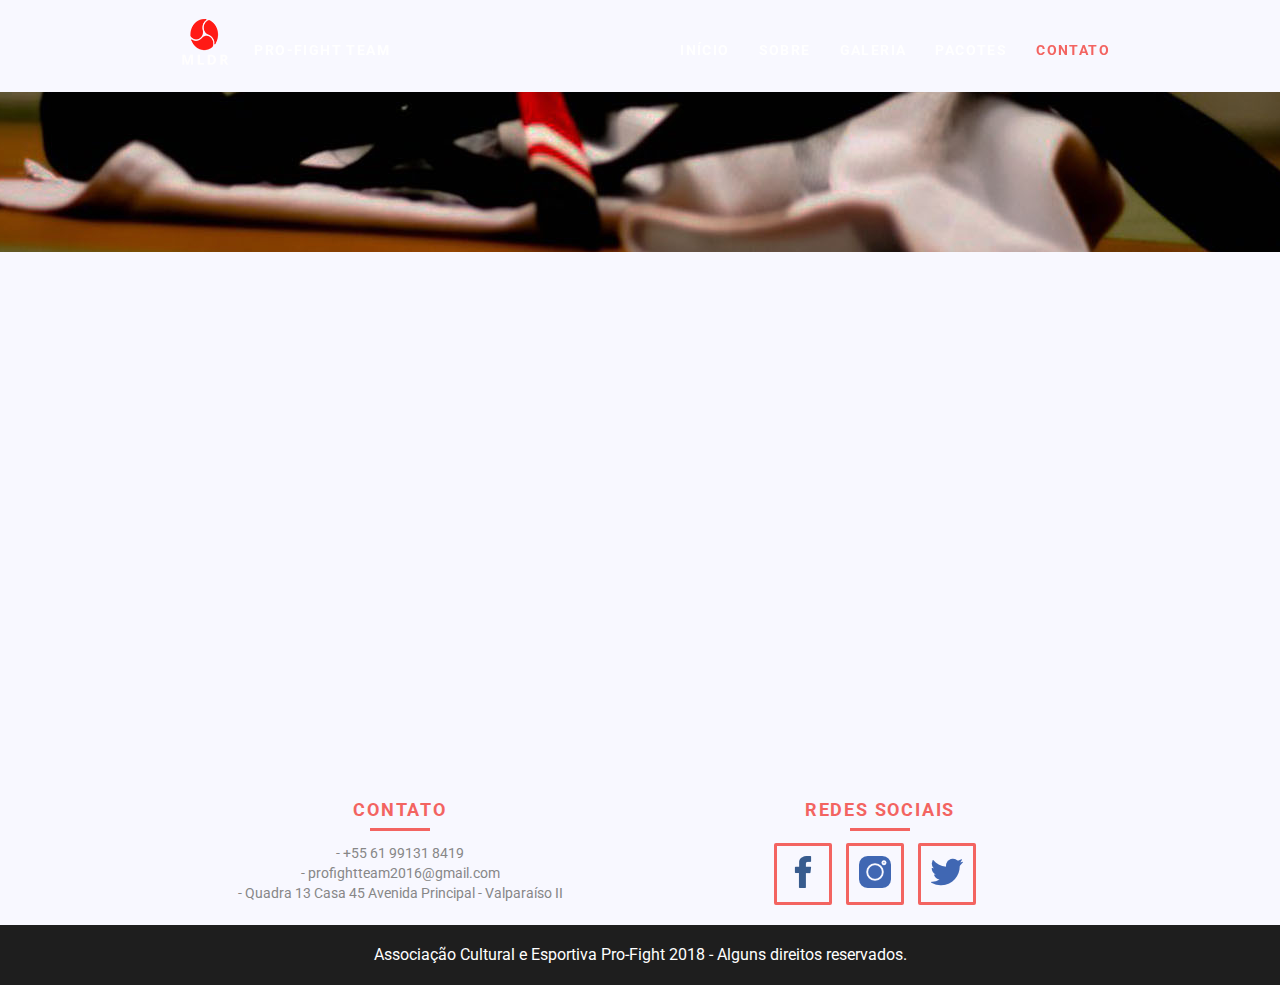
<file: contato.html>
<!DOCTYPE html>
<html lang="pt-br">

<head>
    <meta charset="UTF-8">
    <meta name="viewport" content="width=device-width, initial-scale=1.0, shrink-to-fit=no">
    <meta http-equiv="X-UA-Compatible" content="ie=edge">
    <title>Pro-Fight Team - Contato</title>
    <link rel="stylesheet" href="assets/css/normalize.css" />
    <link rel="stylesheet" href="assets/css/reset.css" />
    <link rel="stylesheet" href="assets/css/grid.css" />
    <link rel="stylesheet" href="assets/css/style.css" />
    <link rel="stylesheet" href="assets/css/contato.css" />
    <link rel="stylesheet" href="assets/css/responsivo.css" />
    <script src="assets/js/modernizr.custom.45655.js"></script>
</head>

<body>

    <!-- Cabeçalho do site -->
    <header class="header">
        <div class="container">
            <a href="index.html" class="grid-4">
                <img src="assets/images/logo-correta-1.png" alt="Pro-Fight Team" />
                <p class="title">Pro-Fight Team</p>

            </a>
            <nav class="grid-12 header_menu">
                <ul>
                    <li><a href="index.html">Início</a></li>
                    <li><a href="sobre.html">Sobre</a></li>
                    <li><a href="galeria.html">Galeria</a></li>
                    <li><a href="pacotes.html">Pacotes</a></li>
                    <li><a href="contato.html" class="menu_ativo">Contato</a></li>
                </ul>
            </nav>
        </div>
    </header>

    <!-- Introdução-Interna -->

    <section class="introducao-interna interna_contato">
        <div class="container">
            <h1>Contato</h1>
            <p>Tire suas dúvidas com a gente</p>
        </div>
    </section>

    <!-- Fecha Missão Sobre -->

    <section class="missao_contato container animar">
        <h2 class="subtitulo">Entre em contato</h2>
        <div class="grid-8">
            <ul>
                <li><img src="assets/images/placeholder.png" /> Quadra 13 Casa 45 Avenida Principal - Valparaíso II</li>
                <li><img src="assets/images/smartphone.png"/> +55 61 99131 8419</li>
                <li><img src="assets/images/close-envelope.png" /> profightteam2016@gmail.com</li>
                <li><a href="https://www.facebook.com/ProFightTeam/" target="_blank"><img src="assets/images/facebook-contato.png" /> Facebook</a></li>
                <li><a href="https://www.instagram.com/teamprofight/" target="_blank"><img src="assets/images/instagram-contato.png" /> Instagram</a></li>
            </ul>
        </div>
        <div class="grid-8">
            <iframe src="https://www.google.com/maps/embed?pb=!1m14!1m8!1m3!1d15335.34669622751!2d-48.001481!3d-16.073963!3m2!1i1024!2i768!4f13.1!3m3!1m2!1s0x0%3A0xe93c942b0265e6d5!2sPro-figth+Associa%C3%A7%C3%A3o+Cultural+E+Esportiva!5e0!3m2!1spt-BR!2sus!4v1542744688793"
                width="100%" height="300" frameborder="0" style="border:0" allowfullscreen></iframe>
        </div>
    </section>


    <!-- Footer -->

    <footer>
        <div class="footer">
            <div class="container">

                <div class="grid-8 footer_contato">
                    <h3>Contato</h3>
                    <ul>
                        <li>- +55 61 99131 8419</li>
                        <li>- profightteam2016@gmail.com</li>
                        <li>- Quadra 13 Casa 45 Avenida Principal - Valparaíso II</li>
                    </ul>
                </div>

                <div class="grid-8 footer_redes">
                    <h3>Redes Sociais</h3>
                    <ul>
                        <li><a href="https://www.facebook.com/ProFightTeam/" target="_blank"><img src="assets/images/facebook.png" /></a></li>
                        <li><a href="https://www.instagram.com/teamprofight/" target="_blank"><img src="assets/images/instagram.png" /></a></li>
                        <li><a href="http://twitter.com" target="_blank"><img src="assets/images/twitter.png" /></a></li>
                    </ul>
                </div>

            </div>
        </div>

        <div class="copy">
            <div class="container">
                <p class="grid-16">Associação Cultural e Esportiva Pro-Fight 2018 - Alguns direitos reservados.</p>
            </div>
        </div>
    </footer>

    <script type="text/javascript" src="./assets/js/jquery-3.3.1.min.js"></script>
    <script type="text/javascript" src="./assets/js/plugins.js"></script>
    <script type="text/javascript" src="./assets/js/script.js"></script>
</body>

</html>
</file>
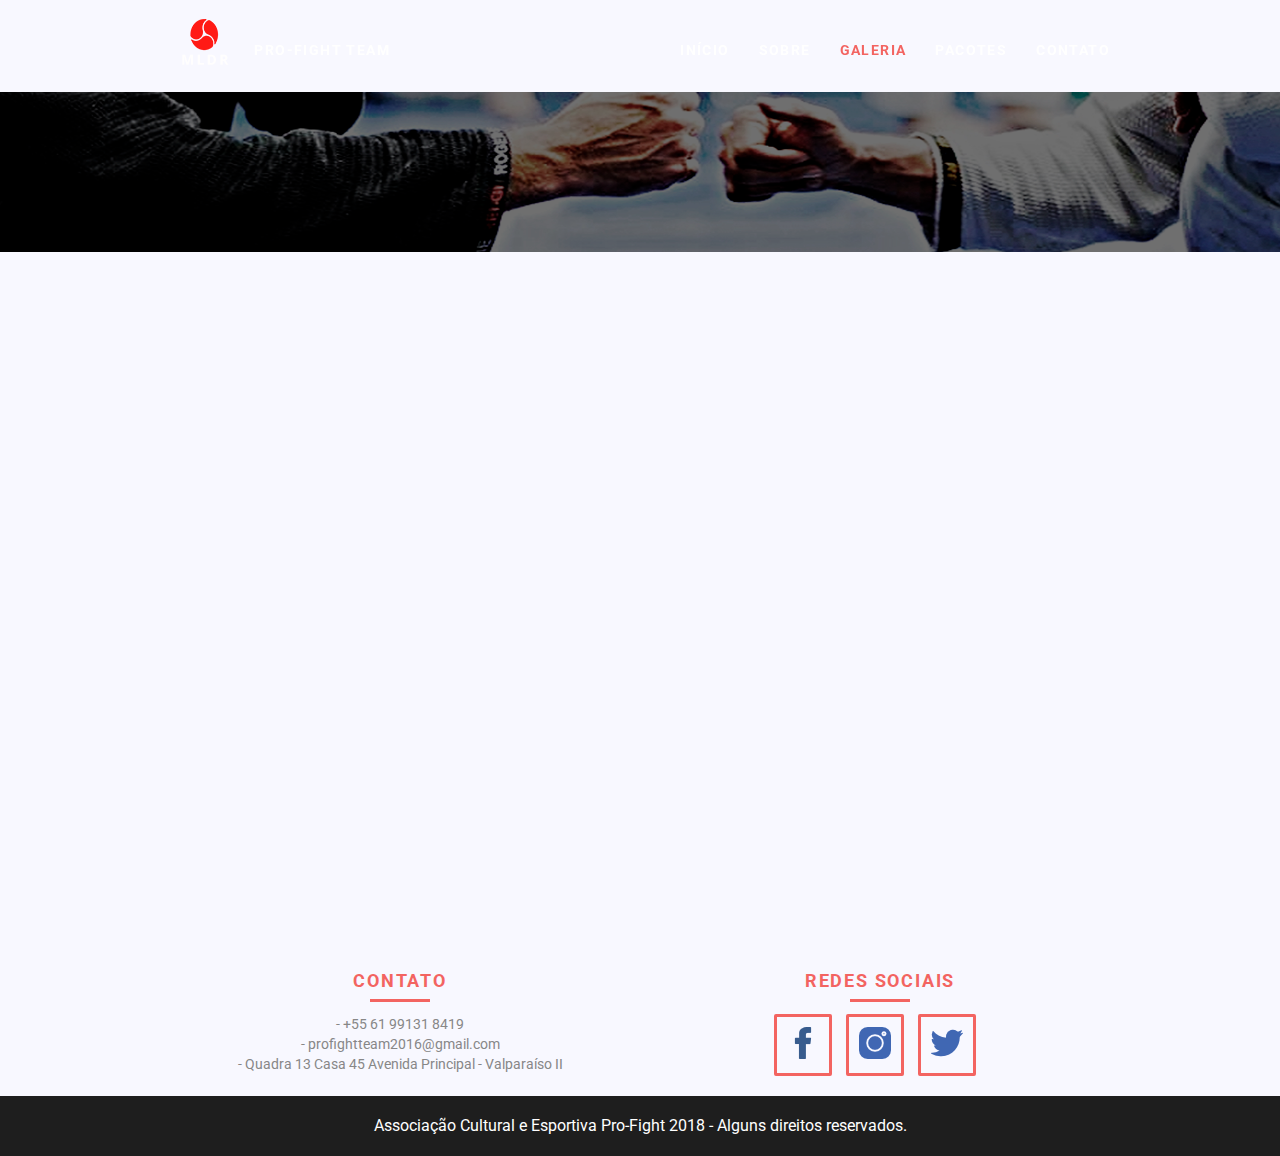
<file: galeria.html>
<!DOCTYPE html>
<html lang="pt-br">

<head>
    <meta charset="UTF-8">
    <meta name="viewport" content="width=device-width, initial-scale=1.0, shrink-to-fit=no">
    <meta http-equiv="X-UA-Compatible" content="ie=edge">
    <title>Pro-Fight Team - Galeria</title>
    <link rel="stylesheet" href="assets/css/normalize.css" />
    <link rel="stylesheet" href="assets/css/reset.css" />
    <link rel="stylesheet" href="assets/css/grid.css" />
    <link rel="stylesheet" href="assets/css/style.css" />
    <link rel="stylesheet" href="assets/css/galeria.css" />
    <link rel="stylesheet" href="assets/css/blueimp-gallery.css" />
    <link rel="stylesheet" href="assets/css/blueimp-gallery-indicator.css" />
    <link rel="stylesheet" href="assets/css/responsivo.css" />
    <script src="assets/js/modernizr.custom.45655.js"></script>
</head>

<body>

    <!-- Cabeçalho do site -->
    <header class="header">
        <div class="container">
            <a href="index.html" class="grid-4">
                <img src="assets/images/logo-correta-1.png" alt="Pro-Fight Team" />
                <p class="title">Pro-Fight Team</p>
            </a>
            <nav class="grid-12 header_menu">
                <ul>
                    <li><a href="index.html">Início</a></li>
                    <li><a href="sobre.html">Sobre</a></li>
                    <li><a href="galeria.html"  class="menu_ativo">Galeria</a></li>
                    <li><a href="pacotes.html">Pacotes</a></li>
                    <li><a href="contato.html">Contato</a></li>
                </ul>
            </nav>
        </div>
    </header>

     <!-- Introdução-Interna -->

    <section class="introducao-interna interna_galeria">
        <div class="container">
            <h1>Galeria</h1>
            <p>Conheça mais sobre a Associação Cultural e Esportiva Pro-Fight</p>
        </div>
    </section>

    <!-- Galeria de Fotos -->
   
        <section class="container animar">
            <div id="links" class="links grid-16">
                    <a href="assets/images/fotos-galeria/foto-1.jpg" title="Associação Cultural e Esportiva Pro-Fight">
                        <img src="assets/images/fotos-galeria/foto-1.jpg" alt="Associação Cultural e Esportiva Pro-Fight">
                    </a>
                    <a href="assets/images/fotos-galeria/foto-2.jpg" title="Associação Cultural e Esportiva Pro-Fight">
                        <img src="assets/images/fotos-galeria/foto-2.jpg" alt="Associação Cultural e Esportiva Pro-Fight">
                    </a>
                    <a href="assets/images/fotos-galeria/foto-3.jpg" title="Associação Cultural e Esportiva Pro-Fight">
                        <img src="assets/images/fotos-galeria/foto-3.jpg" alt="Associação Cultural e Esportiva Pro-Fight">
                    </a>
                    <a href="assets/images/fotos-galeria/foto-4.jpg" title="Associação Cultural e Esportiva Pro-Fight">
                        <img src="assets/images/fotos-galeria/foto-4.jpg" alt="Associação Cultural e Esportiva Pro-Fight">
                    </a>
                    <!---->
                    <a href="assets/images/fotos-galeria/foto-5.jpg" title="Associação Cultural e Esportiva Pro-Fight">
                        <img src="assets/images/fotos-galeria/foto-5.jpg" alt="Associação Cultural e Esportiva Pro-Fight">
                    </a>
                    <a href="assets/images/fotos-galeria/foto-6.jpg" title="Associação Cultural e Esportiva Pro-Fight">
                        <img src="assets/images/fotos-galeria/foto-6.jpg" alt="Associação Cultural e Esportiva Pro-Fight">
                    </a>
                    <a href="assets/images/fotos-galeria/foto-7.jpg" title="Associação Cultural e Esportiva Pro-Fight">
                        <img src="assets/images/fotos-galeria/foto-7.jpg" alt="Associação Cultural e Esportiva Pro-Fight">
                    </a>
                    <a href="assets/images/fotos-galeria/foto-8.jpg" title="Associação Cultural e Esportiva Pro-Fight">
                        <img src="assets/images/fotos-galeria/foto-8.jpg" alt="Associação Cultural e Esportiva Pro-Fight">
                    </a>
                    <!---->
                    <a href="assets/images/fotos-galeria/foto-9.jpg" title="Associação Cultural e Esportiva Pro-Fight">
                        <img src="assets/images/fotos-galeria/foto-9.jpg" alt="Associação Cultural e Esportiva Pro-Fight">
                    </a>
                    <a href="assets/images/fotos-galeria/foto-10.jpg" title="Associação Cultural e Esportiva Pro-Fight">
                        <img src="assets/images/fotos-galeria/foto-10.jpg" alt="Associação Cultural e Esportiva Pro-Fight">
                    </a>
                    <a href="assets/images/fotos-galeria/foto-11.jpg" title="Associação Cultural e Esportiva Pro-Fight">
                        <img src="assets/images/fotos-galeria/foto-11.jpg" alt="Associação Cultural e Esportiva Pro-Fight">
                    </a>
                    <a href="assets/images/fotos-galeria/foto-12.jpg" title="Associação Cultural e Esportiva Pro-Fight">
                        <img src="assets/images/fotos-galeria/foto-12.jpg" alt="Associação Cultural e Esportiva Pro-Fight">
                    </a>
                    <!---->
                    <a href="assets/images/fotos-galeria/foto-13.jpg" title="Associação Cultural e Esportiva Pro-Fight">
                        <img src="assets/images/fotos-galeria/foto-13.jpg" alt="Associação Cultural e Esportiva Pro-Fight">
                    </a>
                    <a href="assets/images/fotos-galeria/foto-14.jpg" title="Associação Cultural e Esportiva Pro-Fight">
                        <img src="assets/images/fotos-galeria/foto-14.jpg" alt="Associação Cultural e Esportiva Pro-Fight">
                    </a>
                    <a href="assets/images/fotos-galeria/foto-15.jpg" title="Associação Cultural e Esportiva Pro-Fight">
                        <img src="assets/images/fotos-galeria/foto-15.jpg" alt="Associação Cultural e Esportiva Pro-Fight">
                    </a>
                    <a href="assets/images/fotos-galeria/foto-16.jpg" title="Associação Cultural e Esportiva Pro-Fight">
                        <img src="assets/images/fotos-galeria/foto-16.jpg" alt="Associação Cultural e Esportiva Pro-Fight">
                    </a>
                    <!---->
                    <a href="assets/images/fotos-galeria/foto-17.jpg" title="Associação Cultural e Esportiva Pro-Fight">
                        <img src="assets/images/fotos-galeria/foto-17.jpg" alt="Associação Cultural e Esportiva Pro-Fight">
                    </a>
                    <a href="assets/images/fotos-galeria/foto-18.jpg" title="Associação Cultural e Esportiva Pro-Fight">
                        <img src="assets/images/fotos-galeria/foto-18.jpg" alt="Associação Cultural e Esportiva Pro-Fight">
                    </a>
                    <a href="assets/images/fotos-galeria/foto-19.jpg" title="Associação Cultural e Esportiva Pro-Fight">
                        <img src="assets/images/fotos-galeria/foto-19.jpg" alt="Associação Cultural e Esportiva Pro-Fight">
                    </a>
                    <a href="assets/images/fotos-galeria/foto-20.jpg" title="Associação Cultural e Esportiva Pro-Fight">
                        <img src="assets/images/fotos-galeria/foto-20.jpg" alt="Associação Cultural e Esportiva Pro-Fight">
                    </a>  
                    <a href="assets/images/fotos-galeria/foto-21.jpg" title="Associação Cultural e Esportiva Pro-Fight">
                        <img src="assets/images/fotos-galeria/foto-21.jpg" alt="Associação Cultural e Esportiva Pro-Fight">
                    </a>
                    <a href="assets/images/fotos-galeria/foto-22.jpg" title="Associação Cultural e Esportiva Pro-Fight">
                        <img src="assets/images/fotos-galeria/foto-22.jpg" alt="Associação Cultural e Esportiva Pro-Fight">
                    </a>
                    <a href="assets/images/fotos-galeria/foto-23.jpg" title="Associação Cultural e Esportiva Pro-Fight">
                        <img src="assets/images/fotos-galeria/foto-23.jpg" alt="Associação Cultural e Esportiva Pro-Fight">
                    </a>
                    <a href="assets/images/fotos-galeria/foto-24.jpg" title="Associação Cultural e Esportiva Pro-Fight">
                        <img src="assets/images/fotos-galeria/foto-24.jpg" alt="Associação Cultural e Esportiva Pro-Fight">
                    </a>
                </div>
        </section>
      
     
        <div id="blueimp-gallery" class="blueimp-gallery blueimp-gallery-controls">
            <div class="slides"></div>
            <h3 class="title"></h3>
            <a class="prev">‹</a>
            <a class="next">›</a>
            <a class="close">×</a>
            <a class="play-pause"></a>
            <ol class="indicator"></ol>
        </div>
    

    <!-- Fecha Galeria de Fotos -->

    <!-- Footer -->

    <footer>
        <div class="footer">
            <div class="container">

                <div class="grid-8 footer_contato">
                    <h3>Contato</h3>
                    <ul>
                        <li>- +55 61 99131 8419</li>
                        <li>- profightteam2016@gmail.com</li>
                        <li>- Quadra 13 Casa 45 Avenida Principal - Valparaíso II</li>
                    </ul>
                </div>

                <div class="grid-8 footer_redes">
                    <h3>Redes Sociais</h3>
                    <ul>
                        <li><a href="https://www.facebook.com/ProFightTeam/" target="_blank"><img src="assets/images/facebook.png" /></a></li>
                        <li><a href="https://www.instagram.com/teamprofight/" target="_blank"><img src="assets/images/instagram.png" /></a></li>
                        <li><a href="http://twitter.com" target="_blank"><img src="assets/images/twitter.png" /></a></li>
                    </ul>
                </div>

            </div>
        </div>

        <div class="copy">
            <div class="container">
                <p class="grid-16">Associação Cultural e Esportiva Pro-Fight 2018 - Alguns direitos reservados.</p>
            </div>
        </div>
    </footer>

    <script type="text/javascript" src="./assets/js/jquery-3.3.1.min.js"></script>
    <script type="text/javascript" src="./assets/js/blueimp-gallery.min.js"></script>
    <script type="text/javascript" src="./assets/js/plugins.js"></script>
    <script type="text/javascript" src="./assets/js/script.js"></script>
        
</body>

</html>
</file>
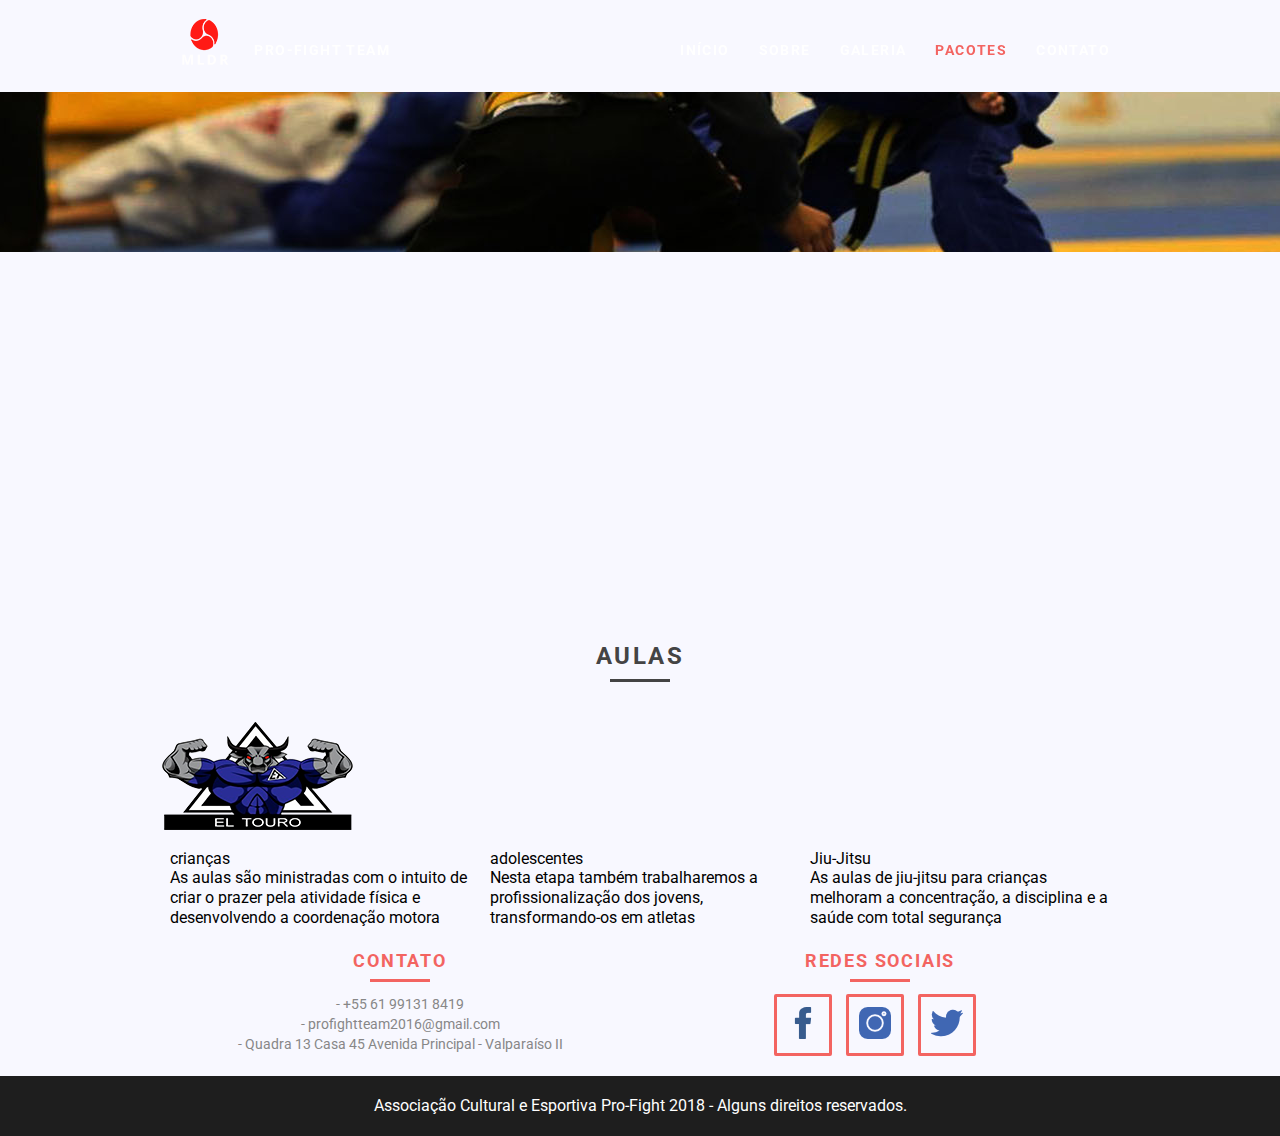
<file: pacotes.html>
<!DOCTYPE html>
<html lang="pt-br">

<head>
    <meta charset="UTF-8">
    <meta name="viewport" content="width=device-width, initial-scale=1.0, shrink-to-fit=no">
    <meta http-equiv="X-UA-Compatible" content="ie=edge">
    <title>Pro-Fight Team - Aulas</title>
    <link rel="stylesheet" href="assets/css/normalize.css" />
    <link rel="stylesheet" href="assets/css/reset.css" />
    <link rel="stylesheet" href="assets/css/grid.css" />
    <link rel="stylesheet" href="assets/css/style.css" />
    <link rel="stylesheet" href="assets/css/aulas.css" />
    <link rel="stylesheet" href="assets/css/responsivo.css" />
    <script src="assets/js/modernizr.custom.45655.js"></script>
</head>

<body>

    <!-- Cabeçalho do site -->
    <header class="header">
        <div class="container">
            <a href="index.html" class="grid-4">
                <img src="assets/images/logo-correta-1.png" alt="Pro-Fight Team" />
                <p class="title">Pro-Fight Team</p>

            </a>
            <nav class="grid-12 header_menu">
                <ul>
                    <li><a href="index.html">Início</a></li>
                    <li><a href="sobre.html">Sobre</a></li>
                    <li><a href="galeria.html">Galeria</a></li>
                    <li><a href="pacotes.html" class="menu_ativo">Pacotes</a></li>
                    <li><a href="contato.html">Contato</a></li>
                </ul>
            </nav>
        </div>
    </header>

     <!-- Introdução-Interna -->

    <section class="introducao-interna interna_aula">
        <div class="container">
            <h1>Aulas</h1>
            <p>Venha fazer parte da Associação Cultural e Esportiva Pro-Fight</p>
        </div>
    </section>

     <!-- Fecha Missão Sobre -->

    <section class="missao_aulas container animar">
        <div class="grid-10">
            <h2 class="subtitulo-interno">Sobre nossas Aulas</h2>
            <p>As aulas de jiu-jitsu para crianças melhoram a concentração, a
                disciplina e a saúde com total segurança. Sendo muito mais do que
                apenas golpes e posições marciais, nesta modalidade busca-se
                fortalecer as relações de amizade e possibilitar que a criança atinja
                a adolescência ou a maior idade com seus princípios morais já
                formados. Com este projeto acreditamos que será possível dar a esses
                jovens uma nova perspectiva de vida, mudando drasticamente as
                estatísticas. 
                Também temos aulas de reforço escolar, para ajudar nossas crianças que 
                estão com dificuldades.  </p>
        </div>
        <div class="grid-6">
            <h2 class="subtitulo-interno">Horários</h2>
            <ul>
                <li>– <strong>Treino Terça e Quinta-feira</strong></li>
                <li>– Kids 17:30h às 19:00h</li>
                <li>– Pré adolescente 19:00h às 20:30h</li>
                <li>– Adolescente 20:30h às 22:00h</li>
                <li>– <strong>Reforço Segunda e Quarta-feira</strong></li>
                <li>– Às 18:30h</li>
                <li>– <strong>Sexta-feira</strong></li>
                <li>– Às 10:00h</li>
            </ul>
        </div>
        
    </section>

    <!-- Aulas-home -->

    <section class="aulas container">
        <h2 class="subtitulo">Aulas</h2>
        <img src="assets/images/img_touro_aulas_1.png" alt="Associação Cultural e Esportiva Pro-Fight" />
        <ul class="aulas_lista">
            <li class="grid-1-3">
                <h3>crianças</h3>
                <p>As aulas são ministradas com o intuito de criar o prazer pela atividade física e desenvolvendo a coordenação motora </p>
            </li>
            <li class="grid-1-3">
                <h3>adolescentes </h3>
                <p>Nesta etapa também trabalharemos a profissionalização dos jovens, transformando-os em atletas </p>
            </li>
            <li class="grid-1-3">
                <h3>Jiu-Jitsu</h3>
                <p>As aulas de jiu-jitsu para crianças melhoram a concentração, a
                    disciplina e a saúde com total segurança</p>
            </li>
        </ul>
       
    </section>

    <!-- Footer -->

    <footer>
        <div class="footer">
            <div class="container">

                <div class="grid-8 footer_contato">
                    <h3>Contato</h3>
                    <ul>
                        <li>- +55 61 99131 8419</li>
                        <li>- profightteam2016@gmail.com</li>
                        <li>- Quadra 13 Casa 45 Avenida Principal - Valparaíso II</li>
                    </ul>
                </div>

                <div class="grid-8 footer_redes">
                    <h3>Redes Sociais</h3>
                    <ul>
                        <li><a href="https://www.facebook.com/ProFightTeam/" target="_blank"><img src="assets/images/facebook.png" /></a></li>
                        <li><a href="https://www.instagram.com/teamprofight/" target="_blank"><img src="assets/images/instagram.png" /></a></li>
                        <li><a href="http://twitter.com" target="_blank"><img src="assets/images/twitter.png" /></a></li>
                    </ul>
                </div>

            </div>
        </div>

        <div class="copy">
            <div class="container">
                <p class="grid-16">Associação Cultural e Esportiva Pro-Fight 2018 - Alguns direitos reservados.</p>
            </div>
        </div>
    </footer>

    <script type="text/javascript" src="./assets/js/jquery-3.3.1.min.js"></script>
    <script type="text/javascript" src="./assets/js/plugins.js"></script>
    <script type="text/javascript" src="./assets/js/script.js"></script>
</body>

</html>
</file>
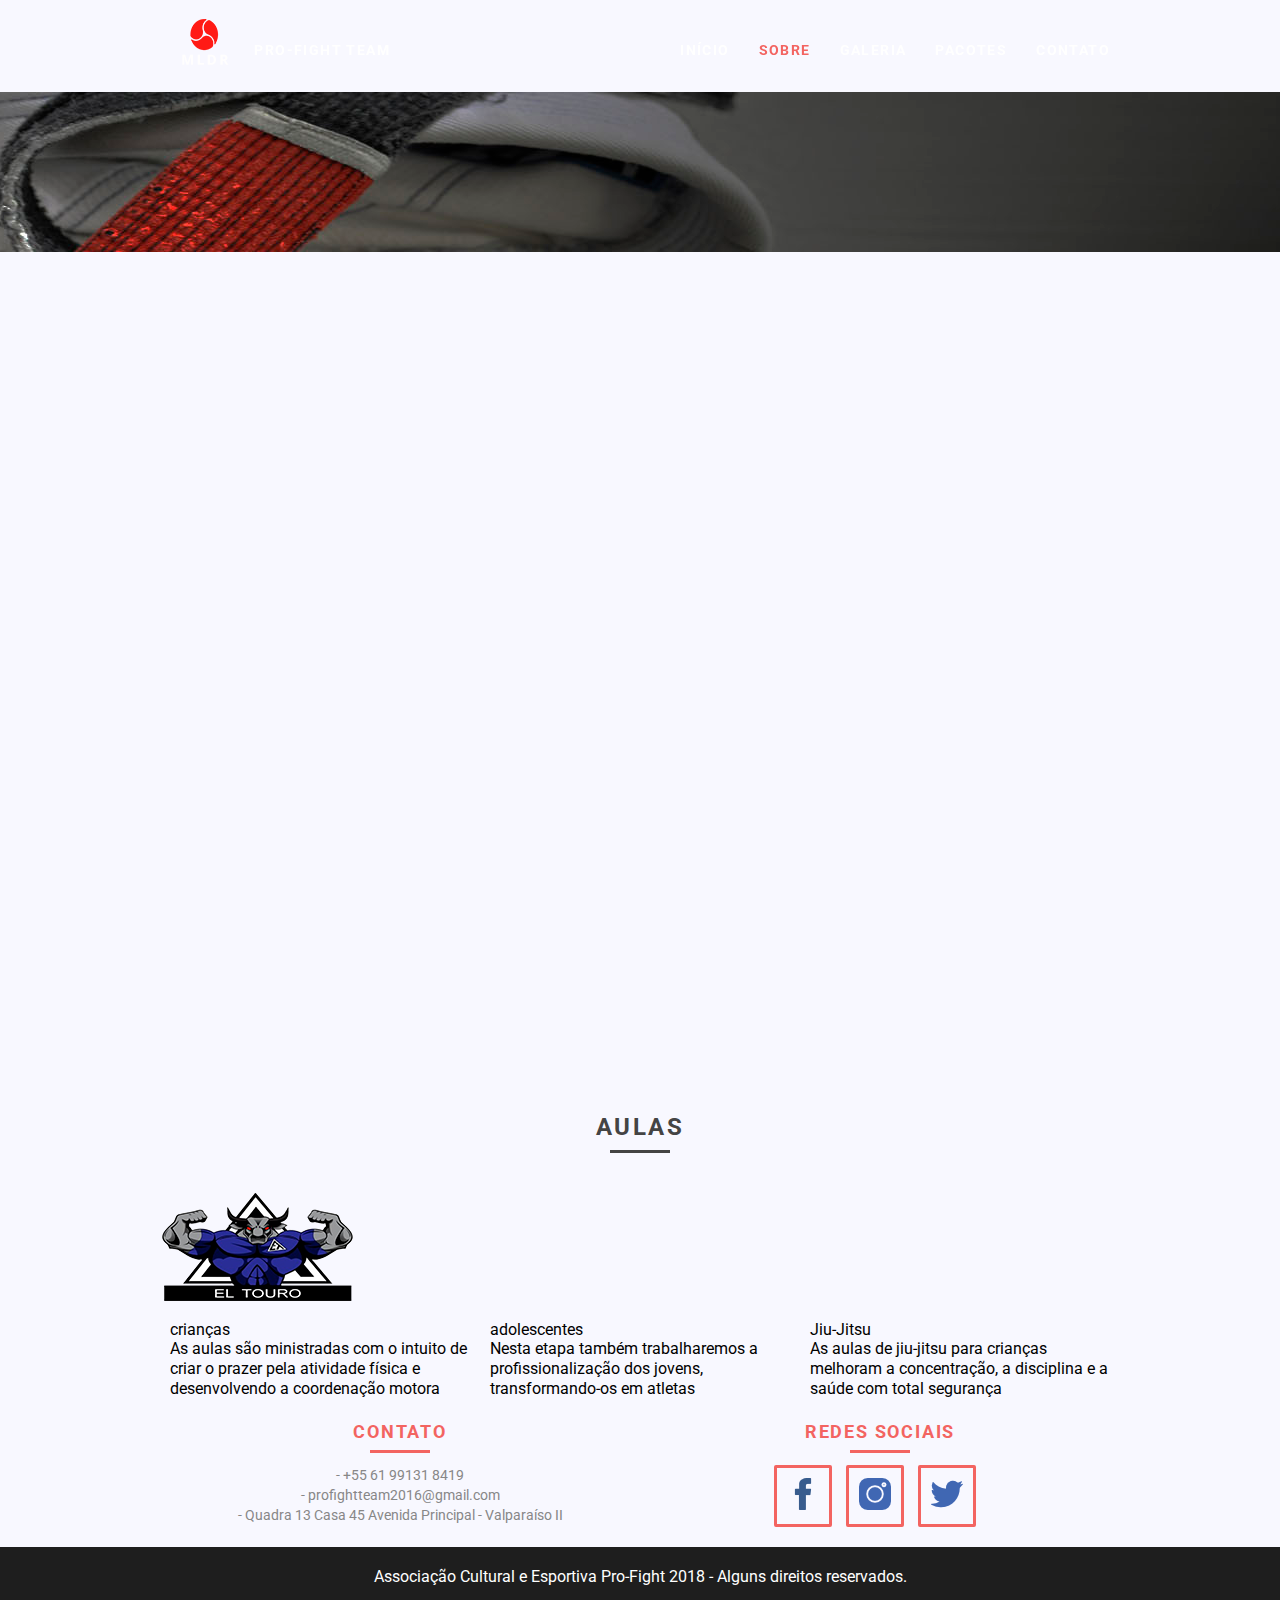
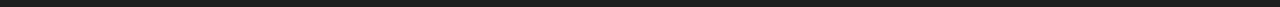
<file: sobre.html>
<!DOCTYPE html>
<html lang="pt-br">

<head>
    <meta charset="UTF-8">
    <meta name="viewport" content="width=device-width, initial-scale=1.0, shrink-to-fit=no">
    <meta http-equiv="X-UA-Compatible" content="ie=edge">
    <title>Pro-Fight Team - Sobre</title>
    <link rel="stylesheet" href="assets/css/normalize.css" />
    <link rel="stylesheet" href="assets/css/reset.css" />
    <link rel="stylesheet" href="assets/css/grid.css" />
    <link rel="stylesheet" href="assets/css/style.css" />
    <link rel="stylesheet" href="assets/css/sobre.css" />
    <link rel="stylesheet" href="assets/css/responsivo.css" />
    <script src="assets/js/modernizr.custom.45655.js"></script>
</head>

<body>

    <!-- Cabeçalho do site -->
    <header class="header h-interno">
        <div class="container">
            <a href="index.html" class="grid-4">
                <img src="assets/images/logo-correta-1.png" alt="Pro-Fight Team" />
                <p class="title">Pro-Fight Team</p>

            </a>
            <nav class="grid-12 header_menu">
                <ul>
                    <li><a href="index.html">Início</a></li>
                    <li><a href="sobre.html" class="menu_ativo">Sobre</a></li>
                    <li><a href="galeria.html">Galeria</a></li>
                    <li><a href="pacotes.html">Pacotes</a></li>
                    <li><a href="contato.html">Contato</a></li>
                </ul>
            </nav>
        </div>
    </header>

     <!-- Introdução-Interna -->

    <section class="introducao-interna interna_sobre">
        <div class="container">
            <h1>Sobre</h1>
            <p>Conheça mais sobre a Associação Cultural e Esportiva Pro-Fight</p>
        </div>
    </section>

     <!-- Fecha Missão Sobre -->

    <section class="missao_sobre container animar">
        <div class="grid-10">
            <h2 class="subtitulo-interno">História, Missão e Visão</h2>
            <p>Este projeto é uma iniciativa da <strong>Associação Cultural e
                Esportiva Pro-Fight</strong> e vem desde 2016 realizando aulas de
                Jiu-Jitsu e ações voluntárias voltadas a crianças e jovens
                de 06 a 18 anos de baixa e média renda.
                Visando desenvolvê-los dentro dos princípios da honra,
                lealdade, disciplina e respeito. Com o compromisso de
                devolver à sociedade cidadãos de bem, vencedores fora e
                dentro dos tatames.</p>
        </div>
        <div class="grid-6">
            <h2 class="subtitulo-interno">Valores</h2>
            <ul>
                <li>– Qualidade no processo com</li>
                <li>– Foco no cliente sem perder a</li>
                <li>– Diversão, preservando a</li>
                <li>– Natureza com sustentabilidade</li>
            </ul>
        </div>
        <div class="grid-16 foto-equipe">
            <img src="assets/images/equipe-sobre.jpg" alt="Associação Cultural e Esportiva Pro-Fight alunos" />
        </div>
    </section>

    <!-- Aulas-home -->

    <section class="aulas container">
        <h2 class="subtitulo">Aulas</h2>
        <img src="assets/images/img_touro_aulas_1.png" alt="Associação Cultural e Esportiva Pro-Fight" />
        <ul class="aulas_lista">
            <li class="grid-1-3">
                <h3>crianças</h3>
                <p>As aulas são ministradas com o intuito de criar o prazer pela atividade física e desenvolvendo a coordenação motora </p>
            </li>
            <li class="grid-1-3">
                <h3>adolescentes </h3>
                <p>Nesta etapa também trabalharemos a profissionalização dos jovens, transformando-os em atletas </p>
            </li>
            <li class="grid-1-3">
                <h3>Jiu-Jitsu</h3>
                <p>As aulas de jiu-jitsu para crianças melhoram a concentração, a
                    disciplina e a saúde com total segurança</p>
            </li>
        </ul>
       
    </section>

    <!-- Footer -->

    <footer>
        <div class="footer">
            <div class="container">

                <div class="grid-8 footer_contato">
                    <h3>Contato</h3>
                    <ul>
                        <li>- +55 61 99131 8419</li>
                        <li>- profightteam2016@gmail.com</li>
                        <li>- Quadra 13 Casa 45 Avenida Principal - Valparaíso II</li>
                    </ul>
                </div>

                <div class="grid-8 footer_redes">
                    <h3>Redes Sociais</h3>
                    <ul>
                        <li><a href="https://www.facebook.com/ProFightTeam/" target="_blank"><img src="assets/images/facebook.png" /></a></li>
                        <li><a href="https://www.instagram.com/teamprofight/" target="_blank"><img src="assets/images/instagram.png" /></a></li>
                        <li><a href="http://twitter.com" target="_blank"><img src="assets/images/twitter.png" /></a></li>
                    </ul>
                </div>

            </div>
        </div>

        <div class="copy">
            <div class="container">
                <p class="grid-16">Associação Cultural e Esportiva Pro-Fight 2018 - Alguns direitos reservados.</p>
            </div>
        </div>
    </footer>

    <script type="text/javascript" src="./assets/js/jquery-3.3.1.min.js"></script>
    <script type="text/javascript" src="./assets/js/plugins.js"></script>
    <script type="text/javascript" src="./assets/js/script.js"></script>
</body>

</html>
</file>
<file: assets/css/grid.css>
*, *:before, *:after {
  -webkit-box-sizing: border-box; 
  -moz-box-sizing: border-box; 
  box-sizing: border-box;
}

.container {
	width: 960px;
	margin: 0 auto;
	padding: 0px;
	position: relative;
}

.container:after, .container:before {
	content: " ";
	display: table;
}

.container:after {
	clear: both;
}

.grid-1, .grid-2, .grid-3, .grid-4, .grid-5, .grid-6, .grid-7, .grid-8, .grid-9, .grid-10, .grid-11, .grid-12, .grid-13, .grid-14, .grid-15, .grid-16, .grid-1-3 {
	float: left;
	margin-left: 10px;
	margin-right: 10px;
}

.grid-1 	{width: 40px;}
.grid-2 	{width: 100px;}
.grid-3 	{width: 160px;}
.grid-4 	{width: 220px;}
.grid-5 	{width: 280px;}
.grid-6 	{width: 340px;}
.grid-7 	{width: 400px;}
.grid-8 	{width: 460px;}
.grid-9 	{width: 520px;}
.grid-10 	{width: 580px;}
.grid-11 	{width: 640px;}
.grid-12 	{width: 700px;}
.grid-13 	{width: 760px;}
.grid-14 	{width: 820px;}
.grid-15 	{width: 880px;}
.grid-16 	{width: 940px;}
.grid-1-3	{width: 300px;}

/* Responsivo */

@media only screen and (min-width: 768px) and (max-width: 959px) {

.container {
	width: 768px;
}	

.grid-1 	{width: 28px;}
.grid-2 	{width: 76px;}
.grid-3 	{width: 124px;}
.grid-4 	{width: 172px;}
.grid-5 	{width: 220px;}
.grid-6 	{width: 268px;}
.grid-7 	{width: 316px;}
.grid-8 	{width: 364px;}
.grid-9 	{width: 412px;}
.grid-10 	{width: 460px;}
.grid-11 	{width: 508px;}
.grid-12 	{width: 556px;}
.grid-13 	{width: 604px;}
.grid-14 	{width: 652px;}
.grid-15 	{width: 700px;}
.grid-16 	{width: 748px;}
.grid-1-3	{width: 236px;}

}

@media only screen and (max-width: 767px) {

.container {
	width: 300px;
}	

.grid-1, .grid-2, .grid-3, .grid-4, .grid-5, .grid-6, .grid-7, .grid-8, .grid-9, .grid-10, .grid-11, .grid-12, .grid-13, .grid-14, .grid-15, .grid-16, .grid-1-3 {
	width: 300px;
	margin: 0 0 20px 0;
	float: none;
}

	
}
</file>
<file: assets/css/style.css>
/* Estilos Gerais */

@import url('https://fonts.googleapis.com/css?family=Roboto');
body {
    font-family: 'Roboto', sans-serif;
    background: #F8F8FF;
}

p {
    font-family: 'Roboto', sans-serif;
    font-size: 16px;
    line-height: 20px;
}

img {
    max-width: 100%;
}

.btn {
    border: 3px solid #4267B2;
    padding: 10px 30px;
    color: #4267B2;
    font-size: 14px;
    line-height: 20px;
    text-transform: uppercase;
    font-weight: bold;
    letter-spacing: .1em;
    transition: all .5s ease;
}

.btn:hover {
    color: #FFF;
    border-color: #FFF;
}

.btn.btn-preto:hover {
    color: #000;
    border-color: #000;
}

.subtitulo {
    font-size: 24px;
    line-height: 30px;
    font-weight: bold;
    letter-spacing: .1em;
    color: #444;
    text-transform: uppercase;
    text-align: center;
    margin-bottom: 40px;
}

.subtitulo:after {
    content: "";
    display: block;
    width: 60px;
    height: 3px;
    background: #444;
    margin: 8px auto;
}

.subtitulo-interno {
    font-size: 24px;
    line-height: 30px;
    font-weight: bold;
    letter-spacing: .1em;
    color: #000;
    text-transform: uppercase;
    margin-bottom: 20px;
}

.subtitulo-interno:after {
    content: "";
    display: block;
    width: 60px;
    height: 3px;
    background: #000;
    margin: 8px 0;
}

/* Header */

.header-escuro {
    background-color: rgba(0, 0, 0, 0.8);
    transition: all 1s ease;
}

.header {
    position: fixed;
    top: 0;
    width: 100%;
    padding: 15px 0;
    transition: all 1s ease;
    z-index: 10;
}

.title {
    float: right;
    line-height: 70px;
    color: #FFF;
    font-weight: bold;
    text-transform: uppercase;
    letter-spacing: .1em;
    font-size: 14px;
}

.header_menu {
    text-align: right;
}

.header_menu ul li {
    display: inline-block;
    margin-left: 25px;
    margin-top: 25px;
}

.header_menu ul li a {
    color: #FFF;
    font-weight: bold;
    text-transform: uppercase;
    letter-spacing: .1em;
    font-size: 14px;
    padding: 10px 0;
    transition: all .3s ease;
}

.header_menu ul li a:hover {
    color: #F36461;
}

.header_menu ul li a.menu_ativo {
    color: #F36461;
}

/* Introdução */

.introducao {
    width: 100%;
    height: 695px;
    background: url("../images/bonde-noite.jpg") no-repeat center;
    background-size: cover;
    text-align: center;
    padding-top: 440px;
    background-attachment: fixed;
}

.introducao h1 {
    font-size: 48px;
    color: #FFF;
    font-weight: bold;
    border-radius: 5px;
    text-transform: uppercase;
}

.btnIniciar {
    width: 130px;
    height: 50px;
    margin-top: 20px;
    background: #F36461;
    border: none;
    border-radius: 2px;
    text-decoration: none;
    color: #FFF;
    font-weight: bold;
    text-transform: uppercase;
    letter-spacing: .1em;
    font-size: 14px;
}
.btnIniciar:hover {
    margin-top: 25px;
    transition: all 0.1s ease-out;
}

/* Introdução Interna */

.introducao-interna {
    width: 100%;
    margin-top: 92px;
    height: 160px;
    background-size: cover;
    text-align: center;
    color: #FFF;
    padding-top: 30px;
}

.introducao-interna h1 {
    font-size: 36px;
    font-weight: bold;
    text-transform: uppercase;
}

.introducao-interna h1:after {
    content: "";
    display: block;
    width: 60px;
    height: 3px;
    background: #FFF;
    margin: 6px auto 10px auto;
}

/* SOBRE */

.sobre {
    padding: 104px 0;
}

.sobre_area {
    padding-top: 30px;
}

.sobre h3 {
    color: #444;
    font-weight: bold;
    font-size: 18px;
    line-height: 25px;
    text-transform: uppercase;
    letter-spacing: .1em;
    margin-top: 80px;
    text-align: center;
}

.sobre p {
    color: #878787;
    margin-top: 20px;
}

.quote {
    padding: 50px 0 0 0;
}

.quote p {
    text-align: center;
}
 
/* Galeria */

.galeria {
    width: 100%;
    background: #1E1E1E;
    padding: 40px 0;
}

.galeria .subtitulo {
    color: #FFF;
}

.galeria .subtitulo:after {
    background: #FFF;
}

.galeria_lista li:last-child {
    margin-top: 16px;
}

.galeria .call p {
    color: #FFF;
}

.btnGaleria {
    width: 130px;
    height: 50px;
    margin-top: 20px;
    background: #F36461;
    border: none;
    border-radius: 2px;
    text-decoration: none;
    color: #FFF;
    font-weight: bold;
    text-transform: uppercase;
    letter-spacing: .1em;
    font-size: 14px;
}

/* PACOTES */

.pacotes {
    padding: 110px 0;
}

.pacotes_lista li {
    /*background: #4267B2;*/
    text-align: center;
}

.pacotes_lista li h3 {
    color: #444;
    font-weight: bold;
    font-size: 18px;
    line-height: 25px;
    text-transform: uppercase;
    letter-spacing: .1em;
    margin-top: 20px;
}

.pacotes_lista li h3:after {
    content: "";
    display: block;
    width: 60px;
    height: 3px;
    background: #444;
    margin: 2px auto;
}

.pacotes_lista li p {
    color: #878787;
    padding: 10px 20px 20px 20px;
}

.btnPacotes {
    width: 130px;
    height: 50px;
    margin-top: 20px;
    background: #F36461;
    border: none;
    border-radius: 2px;
    text-decoration: none;
    color: #FFF;
    font-weight: bold;
    text-transform: uppercase;
    letter-spacing: .1em;
    font-size: 14px;
}


.pacotes .call p {
    color: #878787;
}

.call {
    padding-top: 40px;
    text-align: center;
    clear: both;
}

.call p {
    margin-bottom: 20px;
}

/* Footer */

.footer {
    width: 100%;
    background: #F8F8FF;
    color: #878787;
    padding: 20px 0;
    text-align: center;
}

.footer h3 {
    font-size: 18px;
    line-height: 25px;
    color: #F36461;
    text-transform: uppercase;
    letter-spacing: .1em;
    font-weight: bold;
}

.footer h3:after {
    content: "";
    display: block;
    width: 60px;
    height: 3px;
    background: #F36461;
    margin: 6px 0 12px 200px;
}

.footer_contato ul li {
    font-size: 14px;
    line-height: 20px;
}

.footer_redes ul li {
    display: inline-block;
    margin-right: 10px;
}

.footer_redes ul li a {
    border: 3px solid #F36461;
    border-radius: 2px;
    display: block;
    padding: 10px;
    transition: all .5s ease;
}

.footer_redes ul li a:hover {
    border-color: #FFF;
}

/* Copy */

.copy {
    width: 100%;
    color: #FFF;
    background: #1E1E1E;
    padding: 20px 0;
    text-align: center;
}

/* ANIMAÇÕES */

.js .introducao h1, .js .animar, .js .introducao-interna h1, .js .introducao-interna p, .js .btnIniciar {
    opacity: 0;
}

.animated {
    -webkit-animation-duration: 1s;
    animation-duration: 1s;
    -webkit-animation-fill-mode: both;
    animation-fill-mode: both;
}

@-webkit-keyframes fadeInDown {
    0% {
        opacity: 0;
        -webkit-transform: translate3d(0, -50px, 0);
        transform: translate3d(0, -50px, 0);
    }
    100% {
        opacity: 1;
        -webkit-transform: none;
        transform: none;
    }
}

@keyframes fadeInDown {
    0% {
        opacity: 0;
        -webkit-transform: translate3d(0, -50px, 0);
        transform: translate3d(0, -50px, 0);
    }
    100% {
        opacity: 1;
        -webkit-transform: none;
        transform: none;
    }
}

.fadeInDown {
    -webkit-animation-name: fadeInDown;
    animation-name: fadeInDown;
}
</file>
<file: assets/css/contato.css>
.interna_contato {
    background: url("../images/contato-tatame-1.jpg") no-repeat center;
}

.missao_contato {
    padding-top: 60px;
    margin-bottom: 80px;
}

.missao_contato p {
    font-size: 18px;
    line-height: 25px;
    margin-bottom: 1em;
    padding-right: 60px;
}

.missao_contato ul li {
    font-size: 18px;
    line-height: 30px;
}

.missao_contato ul li a {
    color: inherit;
}
</file>
<file: assets/css/responsivo.css>
/* Tablets */

@media only screen and (min-width: 768px) and (max-width: 959px) {
    /* HEADER */

    html, body {
        overflow-x: hidden;
    }

    .title {
        display: none;
    }

    /* Aulas-Home*/

    .sobre:after {
        right: 66px;
    }

    .sobre img {
        margin: 0 287px;
    }

    .sobre_lista li {
        padding: 0 10px;
    }

    /* GASTOS/GALERIA */

    .links {
        margin: 40px 0 40px 80px;
    }
}
/* Smartphone */    
 
@media only screen and (max-width: 767px) {
   /* HEADER */

    html, body {
        overflow-x: hidden;
    }
    .title {
        display: none;
    }
  
    .header {
        position: relative;
        padding-bottom: 0;
    }

    .header img {
        margin: 0 38% 20px 38%;
    }

    .header_menu {
        text-align: center;
    }

    .header_menu ul li {
        margin: 5px;
    }

    .header_menu ul li a {
        border: 2px solid #FFF;
        width: 136px;
        display: block;
        float: left;
    }

    .header_menu ul li a:hover {
        border-color: #000;
    }

    .header_menu ul li a.menu_ativo {
        border-color: #000;
    }

    /* INTRODUÇÃO */
    
    .introducao {
        margin-top: 0;
        padding-top: 5px;    
    }

    .introducao h1 {
        font-size: 28px;
        background-color:rgba(0,0,0,0.6);
    }

    /* INTRODUÇÃO INTERNA */

    .introducao-interna {
        margin-top: 0;
    }
    

    /* CALL */

    .call {
        padding-top: 10px;
    }

     /* Sobre-Home*/

     .sobre:after {
        display: none;
    }

    .sobre img {
        margin: 0 55px;
    }

    .sobre_lista {
        padding-top: 0;
        padding-left: 5px;
    }

    /* SOBRE */

    .missao_sobre p {
        font-size: 14px;
        line-height: 20px;
        padding-right: 0;
    }

    .missao_sobre ul li {
        font-size: 14px;
        line-height: 30px;
    }
    
    /* GASTOS/GALERIA */

    .links {
        margin: 0px 0 20px 10px;
    }
    
    .links a img {
        width: 50px;
        height: 50px;
        float: left;
        margin: 5px;
    }

    /* AULAS */

    .missao_aulas p {
        font-size: 14px;
        line-height: 20px;
        padding-right: 0;
    }
    
    .missao_aulas ul li {
        font-size: 14px;
        line-height: 30px;
    }
}
</file>
<file: assets/css/galeria.css>
.interna_galeria {
    background: url("../images/galeria-jiujitsu-2.png") no-repeat center;
}

.links {
    margin: 40px 0 40px 0;
}

.links a img {
    width: 150px;
    height: 150px;
}
</file>
<file: assets/css/blueimp-gallery.css>
@charset "UTF-8";
/*
 * blueimp Gallery CSS
 * https://github.com/blueimp/Gallery
 *
 * Copyright 2013, Sebastian Tschan
 * https://blueimp.net
 *
 * Licensed under the MIT license:
 * https://opensource.org/licenses/MIT
 */

.blueimp-gallery,
.blueimp-gallery > .slides > .slide > .slide-content {
  position: absolute;
  top: 0;
  right: 0;
  bottom: 0;
  left: 0;
  /* Prevent artifacts in Mozilla Firefox: 
  -moz-backface-visibility: hidden;*/
}
.blueimp-gallery > .slides > .slide > .slide-content {
  margin: auto;
  width: auto;
  height: auto;
  max-width: 100%;
  max-height: 100%;
  opacity: 1;
}
.blueimp-gallery {
  position: fixed;
  z-index: 999999;
  overflow: hidden;
  background: #000;
  background: rgba(0, 0, 0, 0.9);
  opacity: 0;
  display: none;
  direction: ltr;
  -ms-touch-action: none;
  touch-action: none;
}
.blueimp-gallery-carousel {
  position: relative;
  z-index: auto;
  margin: 1em auto;
  /* Set the carousel width/height ratio to 16/9: */
  padding-bottom: 56.25%;
  box-shadow: 0 0 10px #000;
  -ms-touch-action: pan-y;
  touch-action: pan-y;
}
.blueimp-gallery-display {
  display: block;
  opacity: 1;
}
.blueimp-gallery > .slides {
  position: relative;
  height: 100%;
  overflow: hidden;
}
.blueimp-gallery-carousel > .slides {
  position: absolute;
}
.blueimp-gallery > .slides > .slide {
  position: relative;
  float: left;
  height: 100%;
  text-align: center;
  -webkit-transition-timing-function: cubic-bezier(0.645, 0.045, 0.355, 1.000);
     -moz-transition-timing-function: cubic-bezier(0.645, 0.045, 0.355, 1.000);
      -ms-transition-timing-function: cubic-bezier(0.645, 0.045, 0.355, 1.000);
       -o-transition-timing-function: cubic-bezier(0.645, 0.045, 0.355, 1.000);
          transition-timing-function: cubic-bezier(0.645, 0.045, 0.355, 1.000);
}
.blueimp-gallery,
.blueimp-gallery > .slides > .slide > .slide-content {
  -webkit-transition: opacity 0.2s linear;
     -moz-transition: opacity 0.2s linear;
      -ms-transition: opacity 0.2s linear;
       -o-transition: opacity 0.2s linear;
          transition: opacity 0.2s linear;
}
.blueimp-gallery > .slides > .slide-loading {
  background: url(../img/loading.gif) center no-repeat;
  background-size: 64px 64px;
}
.blueimp-gallery > .slides > .slide-loading > .slide-content {
  opacity: 0;
}
.blueimp-gallery > .slides > .slide-error {
  background: url(../img/error.png) center no-repeat;
}
.blueimp-gallery > .slides > .slide-error > .slide-content {
  display: none;
}
.blueimp-gallery > .prev,
.blueimp-gallery > .next {
  position: absolute;
  top: 50%;
  left: 15px;
  width: 40px;
  height: 40px;
  margin-top: -23px;
  font-family: "Helvetica Neue", Helvetica, Arial, sans-serif;
  font-size: 60px;
  font-weight: 100;
  line-height: 30px;
  color: #fff;
  text-decoration: none;
  text-shadow: 0 0 2px #000;
  text-align: center;
  background: #222;
  background: rgba(0, 0, 0, 0.5);
  -webkit-box-sizing: content-box;
     -moz-box-sizing: content-box;
          box-sizing: content-box;
  border: 3px solid #fff;
  -webkit-border-radius: 23px;
     -moz-border-radius: 23px;
          border-radius: 23px;
  opacity: 0.5;
  cursor: pointer;
  display: none;
}
.blueimp-gallery > .next {
  left: auto;
  right: 15px;
}
.blueimp-gallery > .close,
.blueimp-gallery > .title {
  position: absolute;
  top: 15px;
  left: 15px;
  margin: 0 40px 0 0;
  font-size: 20px;
  line-height: 30px;
  color: #fff;
  text-shadow: 0 0 2px #000;
  opacity: 0.8;
  display: none;
}
.blueimp-gallery > .close {
  padding: 15px;
  right: 15px;
  left: auto;
  margin: -15px;
  font-size: 30px;
  text-decoration: none;
  cursor: pointer;
}
.blueimp-gallery > .play-pause {
  position: absolute;
  right: 15px;
  bottom: 15px;
  width: 15px;
  height: 15px;
  background: url(../img/play-pause.png) 0 0 no-repeat;
  cursor: pointer;
  opacity: 0.5;
  display: none;
}
.blueimp-gallery-playing > .play-pause {
  background-position: -15px 0;
}
.blueimp-gallery > .prev:hover,
.blueimp-gallery > .next:hover,
.blueimp-gallery > .close:hover,
.blueimp-gallery > .title:hover,
.blueimp-gallery > .play-pause:hover {
  color: #fff;
  opacity: 1;
}
.blueimp-gallery-controls > .prev,
.blueimp-gallery-controls > .next,
.blueimp-gallery-controls > .close,
.blueimp-gallery-controls > .title,
.blueimp-gallery-controls > .play-pause {
  display: block;
  /* Fix z-index issues (controls behind slide element) on Android: */
  -webkit-transform: translateZ(0);
     -moz-transform: translateZ(0);
      -ms-transform: translateZ(0);
       -o-transform: translateZ(0);
          transform: translateZ(0);
}
.blueimp-gallery-single > .prev,
.blueimp-gallery-left > .prev,
.blueimp-gallery-single > .next,
.blueimp-gallery-right > .next,
.blueimp-gallery-single > .play-pause {
  display: none;
}
.blueimp-gallery > .slides > .slide > .slide-content,
.blueimp-gallery > .prev,
.blueimp-gallery > .next,
.blueimp-gallery > .close,
.blueimp-gallery > .play-pause {
  -webkit-user-select: none;
   -khtml-user-select: none;
     -moz-user-select: none;
      -ms-user-select: none;
          user-select: none;
}

/* Replace PNGs with SVGs for capable browsers (excluding IE<9) */
body:last-child .blueimp-gallery > .slides > .slide-error {
  background-image: url(../img/error.svg);
}
body:last-child .blueimp-gallery > .play-pause {
  width: 20px;
  height: 20px;
  background-size: 40px 20px;
  background-image: url(../img/play-pause.svg);
}
body:last-child .blueimp-gallery-playing > .play-pause {
  background-position: -20px 0;
}

/* IE7 fixes */
*+html .blueimp-gallery > .slides > .slide {
  min-height: 300px;
}
*+html .blueimp-gallery > .slides > .slide > .slide-content {
  position: relative;
}
</file>
<file: assets/css/blueimp-gallery-indicator.css>
@charset "UTF-8";
/*
 * blueimp Gallery Indicator CSS
 * https://github.com/blueimp/Gallery
 *
 * Copyright 2013, Sebastian Tschan
 * https://blueimp.net
 *
 * Licensed under the MIT license:
 * https://opensource.org/licenses/MIT
 */

.blueimp-gallery > .indicator {
  position: absolute;
  top: auto;
  right: 15px;
  bottom: 15px;
  left: 15px;
  margin: 0 40px;
  padding: 0;
  list-style: none;
  text-align: center;
  line-height: 10px;
  display: none;
}
.blueimp-gallery > .indicator > li {
  display: inline-block;
  width: 9px;
  height: 9px;
  margin: 6px 3px 0 3px;
  -webkit-box-sizing: content-box;
     -moz-box-sizing: content-box;
          box-sizing: content-box;
  border: 1px solid transparent;
  background: #ccc;
  background: rgba(255, 255, 255, 0.25) center no-repeat;
  border-radius: 5px;
  box-shadow: 0 0 2px #000;
  opacity: 0.5;
  cursor: pointer;
}
.blueimp-gallery > .indicator > li:hover,
.blueimp-gallery > .indicator > .active {
  background-color: #fff;
  border-color: #fff;
  opacity: 1;
}


.blueimp-gallery > .indicator > li:after {
  opacity: 0;
  display: block;
  position: absolute;
  content: '';
  top: -5em;
  width: 75px;
  height: 75px;
  transition: transform 600ms ease-out, opacity 400ms ease-out;
  transform: translateX(-50%) translateY(0) translateZ(0px);
  pointer-events:none;
}

.blueimp-gallery > .indicator > li:hover:after {
  opacity: 1;
  border-radius: 50%;
  background: inherit;
  transform: translateX(-50%) translateY(-5px) translateZ(0px);
}

.blueimp-gallery > .indicator > .active:after {
  display: none;
}

.blueimp-gallery-controls > .indicator {
  display: block;
  /* Fix z-index issues (controls behind slide element) on Android: */
  -webkit-transform: translateZ(0);
     -moz-transform: translateZ(0);
      -ms-transform: translateZ(0);
       -o-transform: translateZ(0);
          transform: translateZ(0);
}
.blueimp-gallery-single > .indicator {
  display: none;
}
.blueimp-gallery > .indicator {
  -webkit-user-select: none;
   -khtml-user-select: none;
     -moz-user-select: none;
      -ms-user-select: none;
          user-select: none;
}

/* IE7 fixes */
*+html .blueimp-gallery > .indicator > li {
  display: inline;
}
</file>
<file: assets/css/aulas.css>
.interna_aula {
    background: url("../images/aulas-kids-2.jpg") no-repeat center;
}

.missao_aulas {
    padding-top: 60px;
}

.missao_aulas p {
    font-size: 18px;
    line-height: 25px;
    margin-bottom: 1em;
    padding-right: 60px;
}

.missao_aulas ul li {
    font-size: 18px;
    line-height: 30px;
}

.foto-equipe {
    padding-top: 20px;
}
</file>
<file: assets/css/sobre.css>
.interna_sobre {
    background: url("../images/academia-sobre-2.jpg") no-repeat center;
}

.missao_sobre {
    padding-top: 60px;
}

.missao_sobre p {
    font-size: 18px;
    line-height: 25px;
    margin-bottom: 1em;
    padding-right: 60px;
}

.missao_sobre ul li {
    font-size: 18px;
    line-height: 30px;
}

.foto-equipe {
    padding-top: 20px;
}
</file>
